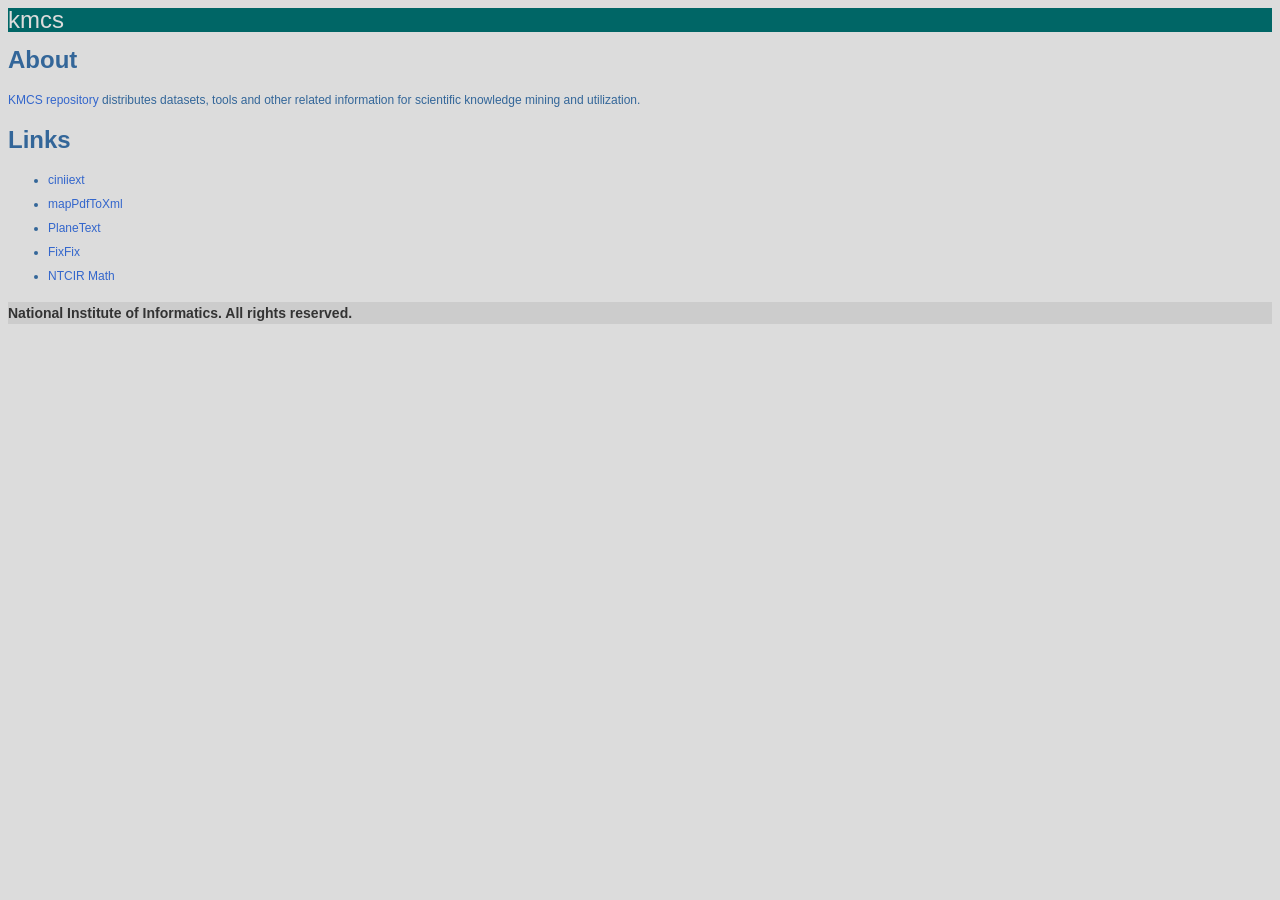
<file: index.html>
﻿<!DOCTYPE html PUBLIC "-//W3C//DTD XHTML 1.0 Transitional//EN" "http://www.w3.org/TR/xhtml1/DTD/xhtml1-transitional.dtd">
<html xmlns="http://www.w3.org/1999/xhtml">

<head>
<meta http-equiv="Content-Type" content="text/html; charset=utf-8" />
<!-- TemplateBeginEditable name="doctitle" -->
<title>知識コンテンツ科学研究センター</title>
<!-- TemplateEndEditable -->
<!-- TemplateBeginEditable name="head" -->
<!-- TemplateEndEditable -->
<link rel="stylesheet" type="text/css" href="kmcs-2018.css">
</head>

<body>

<div class="container">
  <div class="header">
  kmcs
  </div>
  <div class="content">
    <h1>About</h1>
    <p><a href="https://github.com/KMCS-NII/KMCS-NII.github.io">KMCS repository</a> distributes datasets, tools and other related information for scientific knowledge mining and utilization.</p>
    <h1>Links</h1>
    <ul>
      <li><a href="http://ciniiext.nii.ac.jp/">ciniiext</a></li>
      <li><a href="https://github.com/KMCS-NII/mapPdfToXml">mapPdfToXml</a></li>
      <li><a href="https://github.com/KMCS-NII/planetext">PlaneText</a></li>
      <li><a href="https://github.com/KMCS-NII/fixfix">FixFix</a></li>
      <li><a href="http://ntcir-math.nii.ac.jp/">NTCIR Math</a></li>
    </ul>    <!-- end .content --></div>
  <div class="footer">
    <p>National Institute of Informatics. All rights reserved.</p>
    <!-- end .footer --></div>
  <!-- end .container --></div>
</body>
</html>
</file>
<file: kmcs-2018.css>
@charset "utf-8";
body {
	background-color: #DCDCDC;
	font-family: Arial, Helvetica, sans-serif;
	font-size: 12px;
	line-height: 24px;
	color: #336699;
}

td, th {
	font-family: Arial, Helvetica, sans-serif;
	font-size: 12px;
	line-height: 24px;
	color: #333333;
}

a {
	color: #3366CC;
	text-decoration: none;
}

form {
	background-color: #CCCC99;
}

.title {
	font-family: Arial, Helvetica, sans-serif;
  font-size: 24px;
	line-height: 30px;
  background-color: #006666;
	color: #DCDCDC;
}

.subtitle {
	font-family: Arial, Helvetica, sans-serif;
	font-size: 16px;
	line-height: 22px;
	font-weight: bold;
  color: #006666;
}

.header {
	font-family: Arial, Helvetica, sans-serif;
	font-size: 24px;
	background-color: #006666;
  color: #DCDCDC;
}

.nav {
	font-family: Arial, Helvetica, sans-serif;
	font-size: 14px;
  font-weight: bold;
	background-color: #CCCCCC;
}

.navLink {
	font-family: Arial, Helvetica, sans-serif;
	font-size: 14px;
	font-weight: bold;
	background-color: #DEDECA;
}

.sidebar {
	font-family: Arial, Helvetica, sans-serif;
	font-size: 12px;
	line-height: 18px;
	padding: 3px;
	background-color: #FFFFFF;
}

.sidebarHeader {
	font-family: Arial, Helvetica, sans-serif;
	font-size: 16px;
	line-height: 24px;
	color: #FFFFFF;
	background-color: #339999;
}

.sidebarFooter {
	font-family: Arial, Helvetica, sans-serif;
	font-size: 12px;
	line-height: 18px;
	background-color: #CCCCCC;
}

.footer {
  font-family: Arial, Helvetica, sans-serif;
	font-size: 14px;
	font-weight: bold;
	line-height: 22px;
	color: #333333;
	background-color: #CCCCCC;
}

.legal {
	font-family: Arial, Helvetica, sans-serif;
	font-size: 9px;
	color: #333333;
}

.box1 {
	border-color: #CCCCCC #333333 #333333 #CCCCCC;
	border-width: medium;
  border-style: ridge;
}

.promo {
	font-family: "Times New Roman", Times, serif;
	color: #000033;
}

.titlebar {
	font-family: "Times New Roman", Times, serif;
	font-size: 9px;
	color: #FFFFFF;
  background-color: #336699;
}

.dingbat {
	font-family: Arial, Helvetica, sans-serif;
	background-color: #99CC99;
  color: #006666; 
	font-weight: bolder;
	font-size: medium;
}

a:hover {
	text-decoration: underline;
}

input.big {
	width: 100px;
}

input.small {
	width: 50px;
}
</file>
